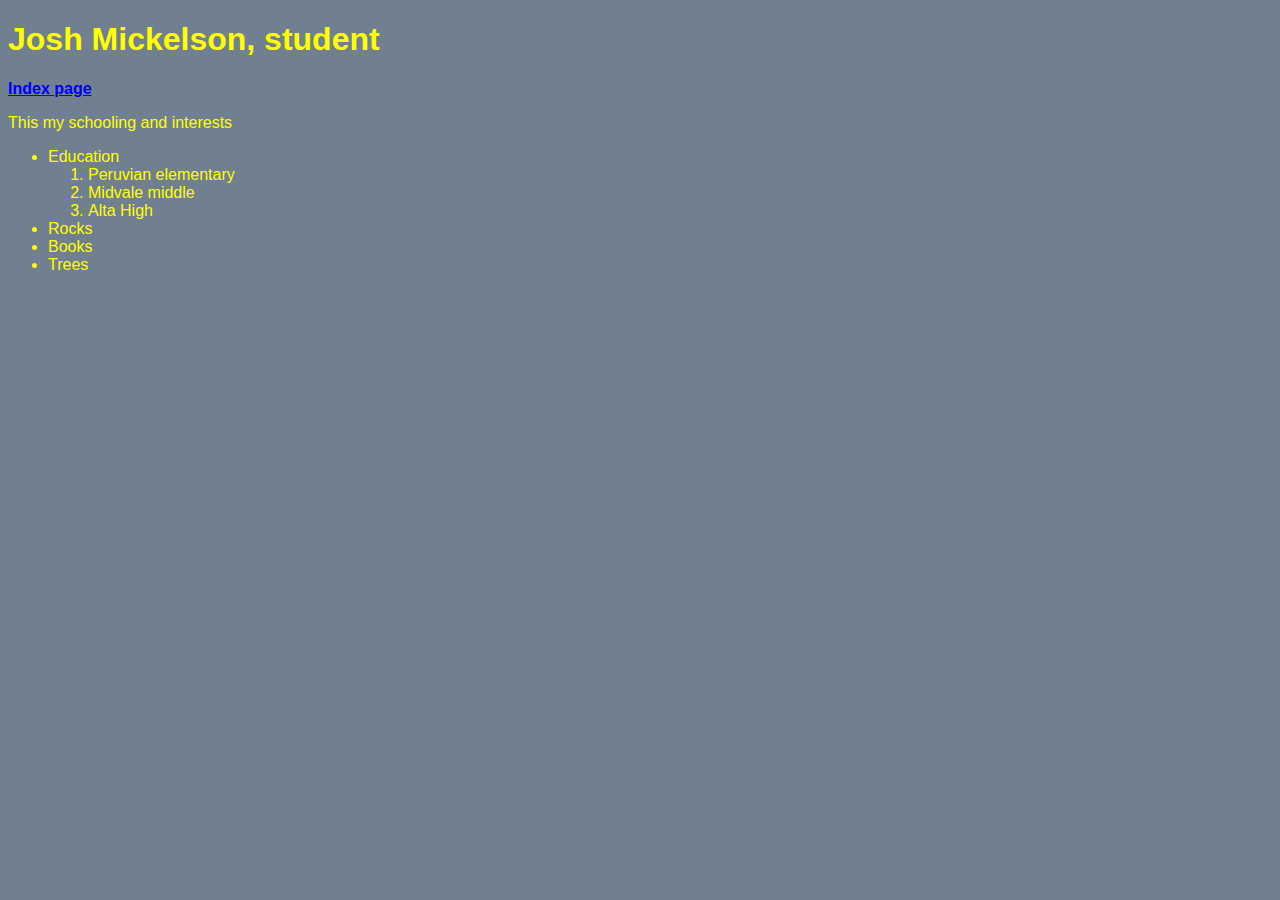
<file: about.html>
<!DOCTYPE html>
<html lang="en">
<head>
    <meta charset="UTF-8">
    <meta http-equiv="X-UA-Compatible" content="IE=edge">
    <meta name="viewport" content="width=device-width, initial-scale=1.0">
    <title>About page</title>
    <link rel="stylesheet" href="styles.css">
</head>
<body>

<h1>   Josh Mickelson, student </h1>
<p><a href="index.html">Index page</a></p>
    This my schooling and interests

    <ul>
        <li>Education</li>
            <ol>
                <li>Peruvian elementary</li>

                <li>Midvale middle</li>

                <li>Alta High</li>
            </ol>
        <li>Rocks</li>
        <li>Books</li>
        <li>Trees</li>




    </ul>

    
</body>
</html>
</file>
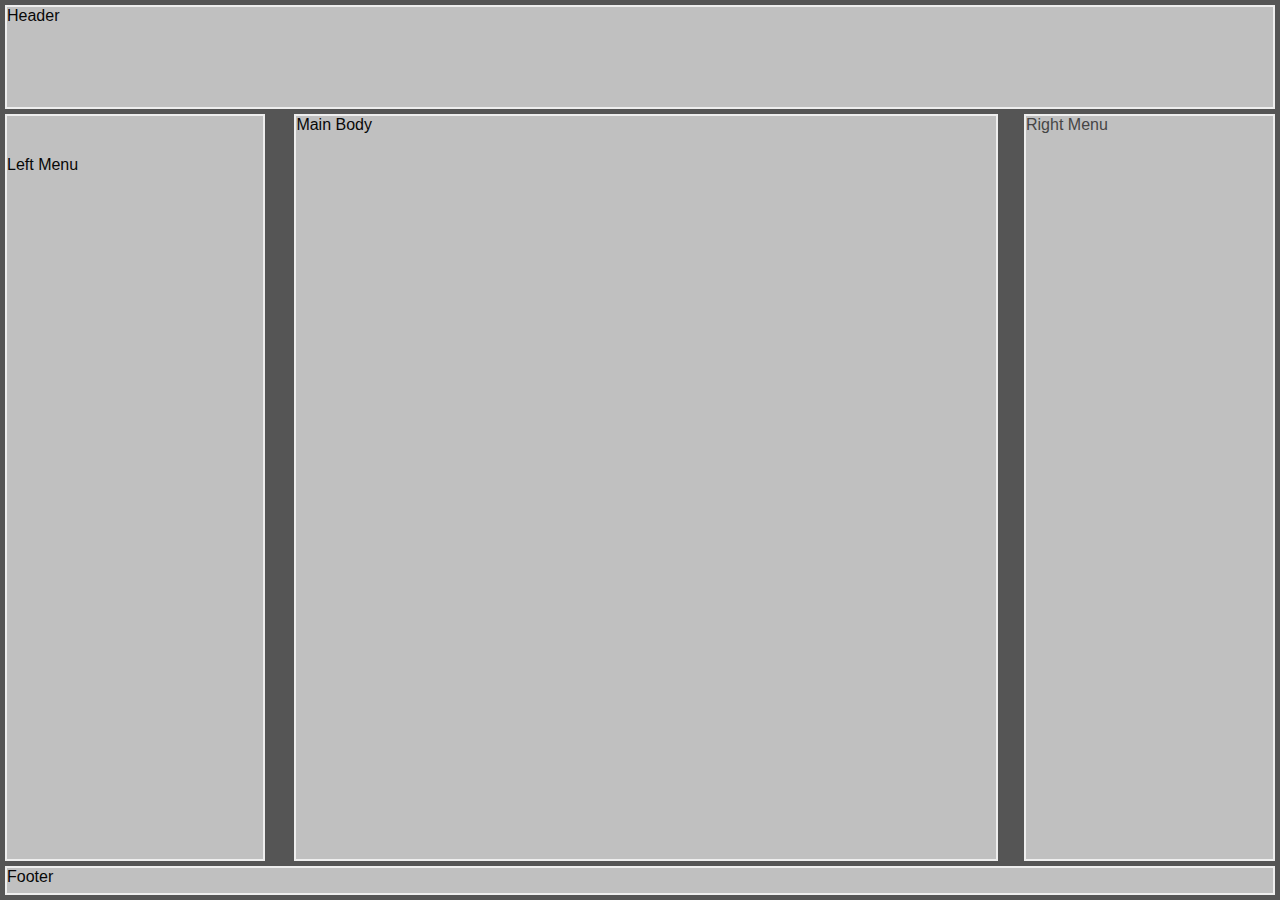
<file: layout.html>
<!DOCTYPE html>
<html lang="en">
<head>
    <meta charset="UTF-8">
    <meta http-equiv="X-UA-Compatible" content="IE=edge">
    <meta name="viewport" content="width=device-width, initial-scale=1.0">
    <title>Layout</title>
    <link rel="stylesheet" href="layoutstyles.css">
</head>
<body>
    <div class="common header">Header</div>
    <div class="common left">Left Menu</div>
    <div class="common main">Main Body</div>
    <div class="common right">Right Menu</div>
    <div class="common footer">Footer</div>
</body>
</html>
</file>
<file: styles.css>
body{
    color:yellow;
    background-color: slategray;
    background-image: url("https://external-preview.redd.it/ThAKJX3-7kNu5B6YoFpe_zKrrf3Yaz11VUbugsIgpcc.png?format=pjpg&auto=webp&s=c669aec0b46aa091c818b16d2212e2e1ef0b5c9a");
    background-size:45px;
    font-family: 'comic sans ms', sans-serif
}
p{
    color:red;
    font-family: Arial, Helvetica, sans-serif;
    
    font-weight: bold;
    text-align: left
}
.llama{
     border: solid 23px magenta;
     font-family: 'papyrus', sans-serif;
     background-color: orange;
     color: purple;
     font-size: 175%
}
a:hover{
    text-decoration: overline;
    font-size: 110%;
    background-color: gray;
}
.llama:hover{
    border: dashed 17px lime;
    text-decoration:wavy;
    font-size: 300%;
    background-color: firebrick;
    color: black;
}
</file>
<file: layoutstyles.css>
body {
    background-color: #555555;
    font-family: Verdana, Geneva, Tahoma, sans-serif;
}
.common {
    opacity : 0.9;
    background-color: #cccccc;
    
    border: 2px solid white;
    position: absolute;
}

.header {
    top: 5px;
    left: 5px;
    right: 5px;
    height: 100px;
    z-index: 2;
}

.left {
    top: 114px;
    left: 5px;
    width: 20%;
    bottom: 39px;
    z-index: 1;
    padding-top: 40px;
}

.main {
    top: 114px;
    left: 23%;
    right: 22%;
    bottom: 39px;
}

.right {
    top: 114px;
    left: 80%;
    right: 5px;
    bottom: 39px;
    color:#444444;
}

.footer {
    bottom: 5px;
    left: 5px;
    right: 5px;
    height: 25px;
    position: fixed;
}

.subheader {
    float: right;
}
</file>
